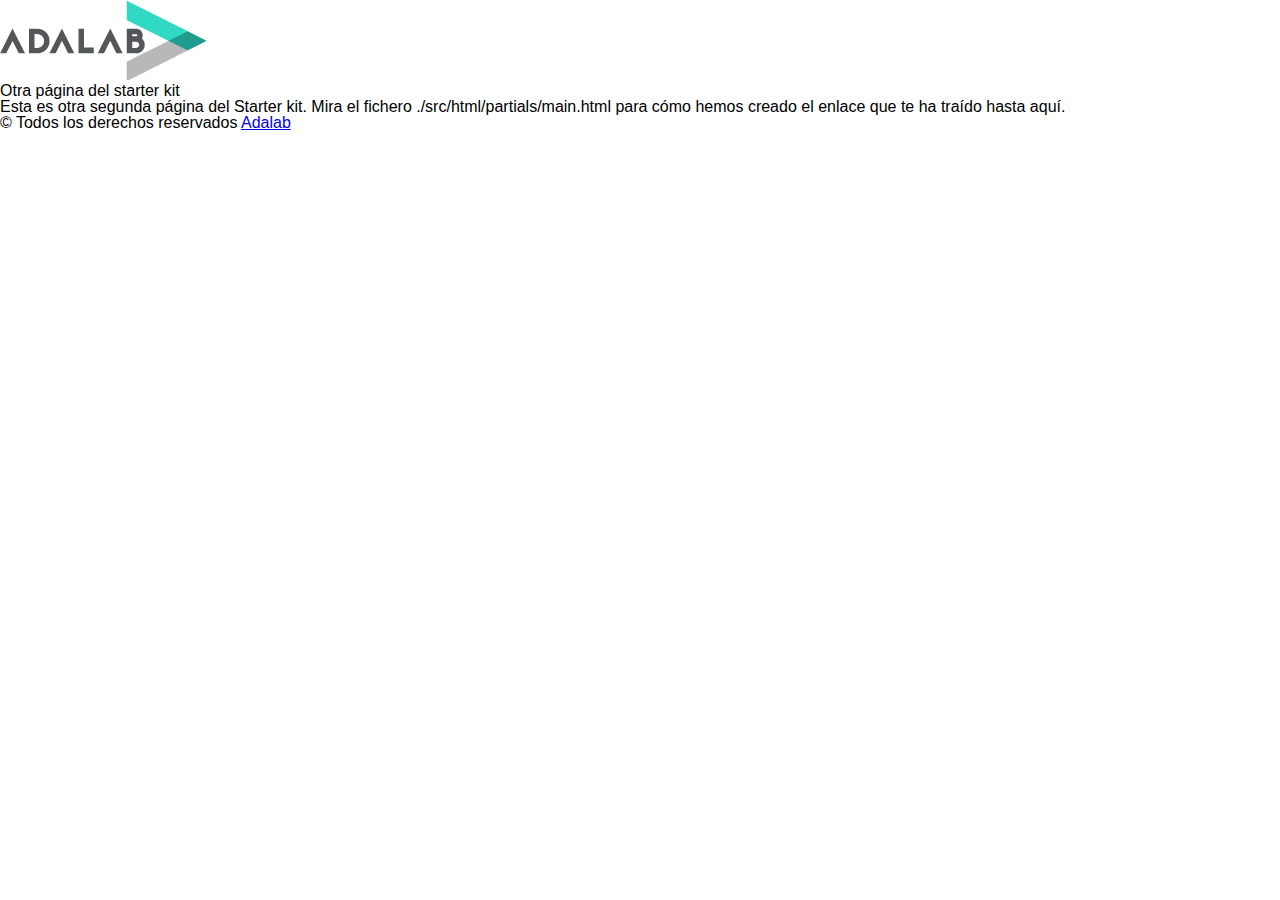
<file: docs/more-info.html>
<!DOCTYPE html>
<html lang="es">
  <head>
    <meta charset="UTF-8" />
    <meta name="viewport" content="width=device-width, initial-scale=1" />
    <title>Adalab Web Starter Kit</title>
    <link href="https://fonts.googleapis.com/css?family=Roboto&display=swap" rel="stylesheet" />
    <link rel="stylesheet" href="./assets/css/main.css" />
    <link rel="icon" href="./assets/images/favicon.png" />
  </head>

  <body>
    <div class="page">
      <header class="page__header">
        <img src="./assets/images/logo-adalab.png" alt="Adalab">
        <h1>Otra página del starter kit</h1>
      </header>

      <main>
        <p>
          Esta es otra segunda página del Starter kit. Mira el fichero
          <code class="code">./src/html/partials/main.html</code> para cómo hemos creado el enlace
          que te ha traído hasta aquí.
        </p>
      </main>
      <footer class="page__footer">
        <small>
          &copy; Todos los derechos reservados
          <a class="link__adalab" href="https://adalab.es">Adalab</a>

        </small>
      </footer>

    </div>
    <script src="./assets/js/main.js"></script>
  </body>
</html>
</file>
<file: docs/assets/css/main.css>
:root{--color-menu: #4a4a4a;--color-background: #3CDBC0;--color-white: #FFFFFF;--body-font: 'Rubik', sans-serif;--font-size-body: 16px;--font-size-title: 30px}html,body,div,span,applet,object,iframe,h1,h2,h3,h4,h5,h6,p,blockquote,pre,a,abbr,acronym,address,big,cite,code,del,dfn,em,img,ins,kbd,q,s,samp,small,strike,strong,sub,sup,tt,var,b,u,i,center,dl,dt,dd,ol,ul,li,fieldset,form,label,legend,table,caption,tbody,tfoot,thead,tr,th,td,article,aside,canvas,details,embed,figure,figcaption,footer,header,hgroup,menu,nav,output,ruby,section,summary,time,mark,audio,video{margin:0;padding:0;border:0;font-size:100%;font:inherit;vertical-align:baseline;box-sizing:border-box}article,aside,details,figcaption,figure,footer,header,hgroup,menu,nav,section{display:block}body{line-height:1}ol,ul{list-style:none}blockquote,q{quotes:none}blockquote:before,blockquote:after,q:before,q:after{content:'';content:none}table{border-collapse:collapse;border-spacing:0}body{display:flex;flex-direction:column;font-family:var(--body-font);height:100vh}.header{display:flex;flex-direction:column;align-content:center;align-items:center;position:fixed;top:0;right:0;width:100%;height:110px;z-index:999;background-color:var(--color-white)}.header__logo{width:155px;margin-top:10px}.header__ul{display:flex}.header__a{text-decoration:none;color:var(--color-menu);text-transform:uppercase}.header__li-contact{padding:6px 0 8px 7px;margin:4px 0 5px 3px;font-size:var(--font-size-body);font-family:var(--font-size-body)}.header__li-blog{padding:6px 7px 8px 0;margin:4px 3px 5px 0}@media all and (min-width: 768px){.header{flex-direction:row;justify-content:space-between;height:101px}.header__logo{margin:20px 0 20px 30px}.header__nav{margin-right:30px;margin-bottom:0}.header__ul{margin-bottom:0}}.main{width:100vw;height:100vh;margin-top:110px;background-color:var(--color-background)}.main__title{display:flex;flex-direction:column;justify-content:center;align-items:center;height:100%}.main__title-p{text-align:center;font-weight:700;color:var(--color-white);font-size:var(--font-size-title);padding:4px;text-transform:capitalize}@media all and (min-width: 768px){.main__title-p{font-size:40px}}
</file>
